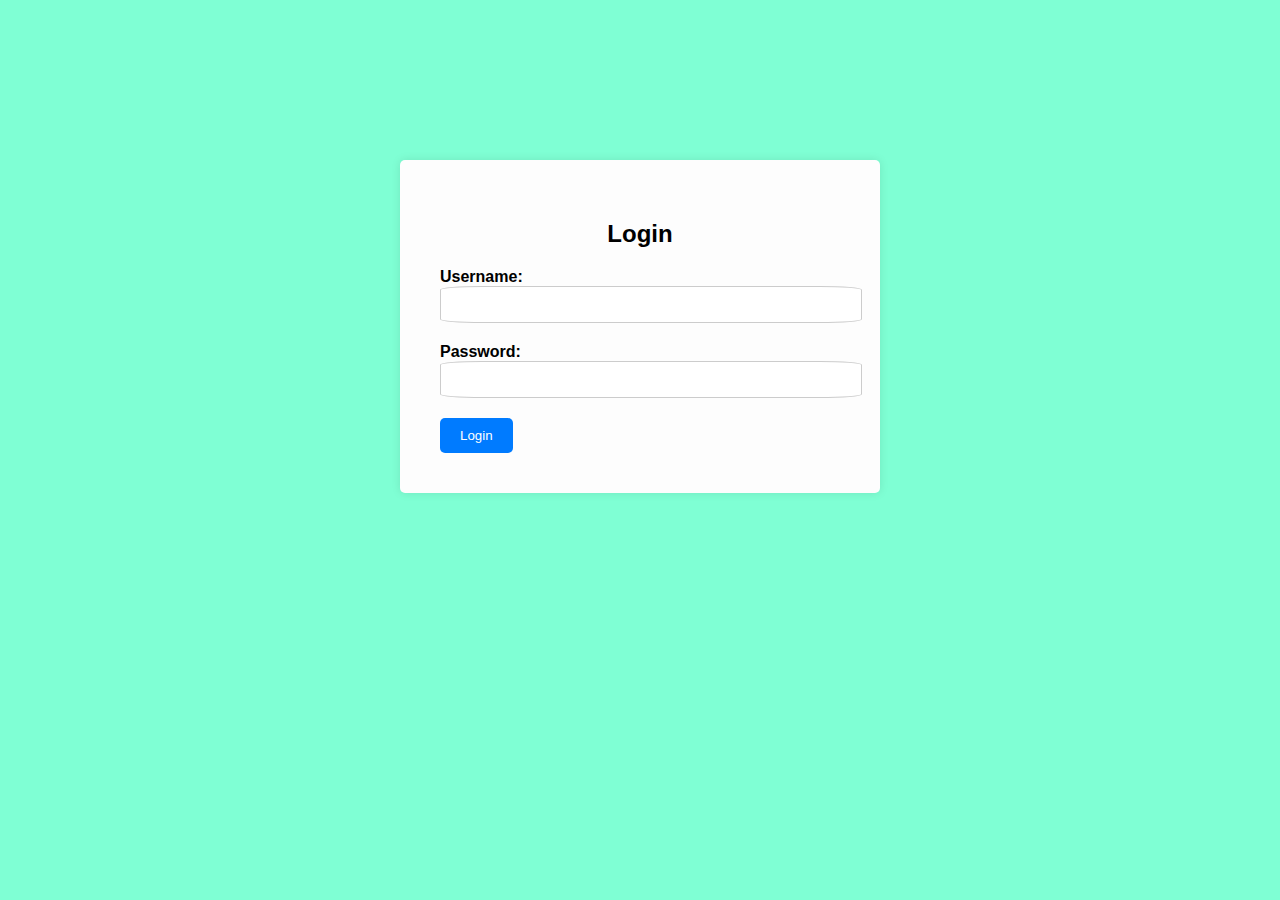
<file: index.html>
<!DOCTYPE html>
<html lang="en">
  <head>
    <meta charset="UTF-8" />
    <meta name="viewport" content="width=device-width, initial-scale=1.0" />
    <title>Login Page</title>
    <style>
      body {
        font-family: Arial, sans-serif;
        background-color: aquamarine;
      }

      .login-container {
        max-width: 400px;
        margin: 10rem auto;
        padding: 40px;
        background-color: #fdfdfd;
        border-radius: 5px;
        box-shadow: 0 0 10px rgba(0, 0, 0, 0.1);
      }

      .login-container h2 {
        text-align: center;
      }

      .login-container form {
        margin-top: 20px;
      }

      .form-group {
        margin-bottom: 20px;
      }

      label {
        display: block;
        font-weight: bold;
      }

      input[type="text"],
      input[type="password"] {
        width: 100%;
        padding: 10px;
        border: 1px solid #ccc;
        border-radius: 10%;
      }

      button[type="submit"] {
        background-color: #007bff;
        color: #fff;
        border: none;
        border-radius: 5px;
        padding: 10px 20px;
        cursor: pointer;
      }

      button[type="submit"]:hover {
        background-color: #0056b3;
      }

    </style>
  </head>
  <body>
    <div class="login-container">
      <h2>Login</h2>
      <form action="#" method="POST">
        <div class="form-group">
          <label for="username">Username:</label>
          <input type="text" id="username" name="username" required />
        </div>
        <div class="form-group">
          <label for="password">Password:</label>
          <input type="password" id="password" name="password" required />
        </div>
        <button type="submit">Login</button>
      </form>
    </div>
  </body>
</html>
</file>
